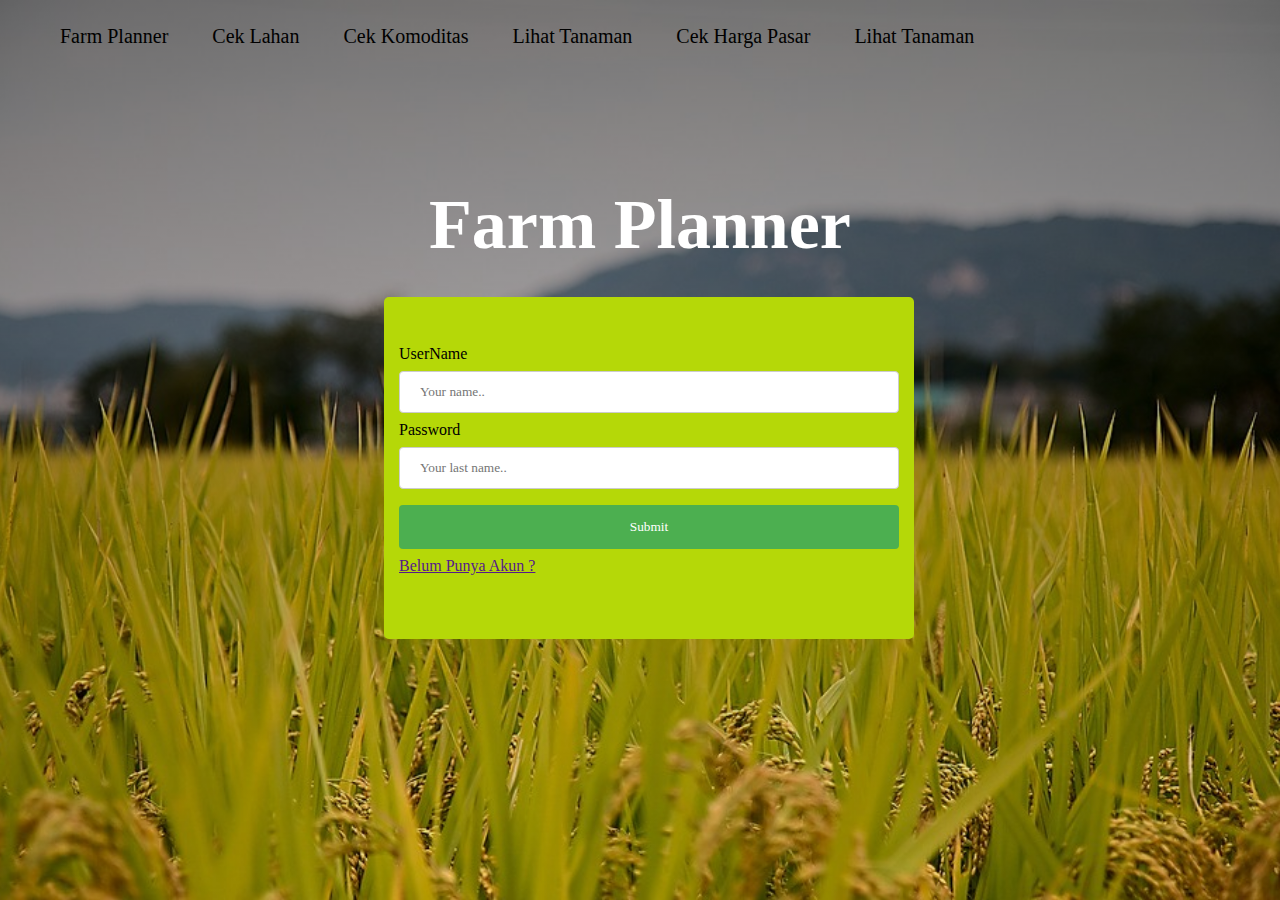
<file: login.htm>
<!DOCTYPE html>
<html>
<head>
	<title>Farm Planner - Login</title>
	<link rel="stylesheet" type="text/css" href="style.css">
</head>
<body>

	<header>
		<div class="main">
			<div class="logo">
				<!-- <h2>Farm Planner</h2> -->
			</div>
		<ul>
		  <li><a class="active" href="#home">Farm Planner</a></li>
		  <li><a href="#news"> Cek Lahan </a></li>
		  <li><a href="#contact">Cek Komoditas</a></li>
		  <li><a href="">Lihat Tanaman</a></li>
		  <li><a href="#about">Cek Harga Pasar</a></li>
		  <li><a href="">Lihat Tanaman</a></li>
		</ul>
		</div>
		<div class="title">
			<h1>Farm Planner</h1>
		</div>
		
		<div class="box">
  <form action="">
    <label for="fname">UserName</label>
    <input type="text" id="fname" name="firstname" placeholder="Your name..">

    <label for="lname">Password</label>
    <input type="text" id="lname" name="lastname" placeholder="Your last name..">

    <!-- <label for="country">Country</label>
    <select id="country" name="country">
      <option value="australia">Australia</option>
      <option value="canada">Canada</option>
      <option value="usa">USA</option>
    </select> -->
  
    <input type="submit" value="Submit">
    <a href="">Belum Punya Akun ?</a>
  </form>
</div>



	</header>

</body>
</html>
</file>
<file: style.css>
/*body {
  margin:0;
  font-family: 'Segoe UI';
  background-image: url('sawah.JPG');
  background-size: 1440px 720px;
}

ul {
  list-style-type: none;
  margin: 0;
  padding: 0;
  overflow: hidden;
  position:fixed;
  top: 0;
  width: 100%;

}

li {
  float: left;
}

li a {
  display: block;
  color: #000000;
  text-align: center;
  padding: 14px 16px;
  text-decoration: none;
}*/

/*li a:hover:not(.active) {
  background-color: #111;
}
*/
/*.active {
  background-color: #ADF4E5;
}*/
/*
.center{
  text-align: center;
  margin-top:2em;  
  font-size: 50px;
  font-family: "Gloss And Bloom";
}

.center2{
  margin-top:2em;  
  font-size: 50px;
  font-family: "Gloss And Bloom";
}


.bottomText{
  text-align: center;
  margin-top: 10em;
}

.container{
  margin-top: 50em;
}

.container .left{
  background-image: url('Buah.JPG');
  float: left;
  background-size: 50%;
}*/


  

  *{
    margin: 0;
    padding: 0;
    font-family: Segoe UI;
  }

  header{
    background-image:linear-gradient(rgba(0,0,0,0.5),rgba(0,0,0,0)),  url(sawah.jpg);
    height: 100vh;
    background-size: cover;
    background-position: center;
    position: relative;
  }

  ul {
    float: left;
    list-style-type: none;
    margin-top: 25px;
    /*position: fixed;*/
  }

  ul li{
    display: inline-block;
  }

  ul li a{
    text-decoration: none;
    color: black;
    font-size: 20px;
    padding: 5px 20px;
    transition: 0.6s ease;
  }

  ul li a:hover{
    background-color: #fff; 
    color: #000;

  }


ul li.active a{
  background-color: #fff;
  color: #000;
}

  .logo h1{
    float: left;
    width: 150px;
    height: auto;
  }

  .main{
    max-width: 1200px;
    margin: auto;
  }

  .title{
    position: absolute;
    top: 25%;
    left: 50%;
    transform: translate(-50%, -50%);
  }

  .title h1{
    color: white;
    font-size: 70px;
    font-family: "Gloss And Bloom"; 
  }

  .button {
    position: absolute;
    top: 65%;
    left: 50%;
    transform: translate(-50%, -50%);
  }

  .btn{
    border: 1px solid #fff;
    padding: 10px 30px;
    color: #fff;
    text-decoration: none;
    transition: 0.6 ease;
  }

  .btn:hover{
    background-color: #fff; 
    color: #000;
  }

  .box{
    width: 500px;
    height: 312px;
    position: relative;
    color: black;
}

  .box h3{
    position: absolute;
  }


.container{
  position: relative;
}


  .container .left img{
    float: left;
    width: 50%;
    opacity: 0.9;
  }

  .container .left h1{
    left: 10%;
    position: absolute;
    width: 30%;
    text-align: center;
    margin-top: 150px;
    color: white;
  }

  .container .left h1:hover{
    background-color: #fff; 
    color: #000;
  }

  .container .right img{
    float: right;
    width: 50%;
    opacity: 0.93; 

  }

  .container .right h1{
    right: 10%;
    position: absolute;
    width: 30%;
    text-align: center;
    margin-top: 150px;
    color: white;
  }

  .container .right h1:hover{
    background-color: #fff; 
    color: #000;
  }

  .container .center img{
    width: 100%;
  }

  .container .center img:hover{
    opacity: 0.8;
  }

  .center h1{
    position: absolute;
    width: 30%;
    text-align: center;
    color: white;
    margin-bottom: 5em;
    top: 17em;
    left: 35%;
  }

  .center h1:hover{
    background-color: #fff; 
    color: #000;
  }

  .container .center2 img{
    width: 100%;
  }

  .container .center2 img:hover{
    opacity: 0.8;
  }

  .center2 h1{
    position: absolute;
    width: 30%;
    text-align: center;
    color: white;
    margin-bottom: 5em;
    top: 35em;
    left: 35%;
  }

  .center2 h1:hover{
    background-color: #fff; 
    color: #000;
  }

  .form-container{
    height: 500px;
    width: 500px;
    color: black;
  }


  input[type=text], select {
  width: 100%;
  padding: 12px 20px;
  margin: 8px 0;
  display: inline-block;
  border: 1px solid #ccc;
  border-radius: 4px;
  box-sizing: border-box;
}

input[type=submit] {
  width: 100%;
  background-color: #4CAF50;
  color: white;
  padding: 14px 20px;
  margin: 8px 0;
  border: none;
  border-radius: 4px;
  cursor: pointer;
}

input[type=submit]:hover {
  background-color: #45a049;
}

.box {
  border-radius: 5px;
  background-color: #B5D808;
  padding: 15px;
  top: 33%;
  left: 30%;
}
</file>
